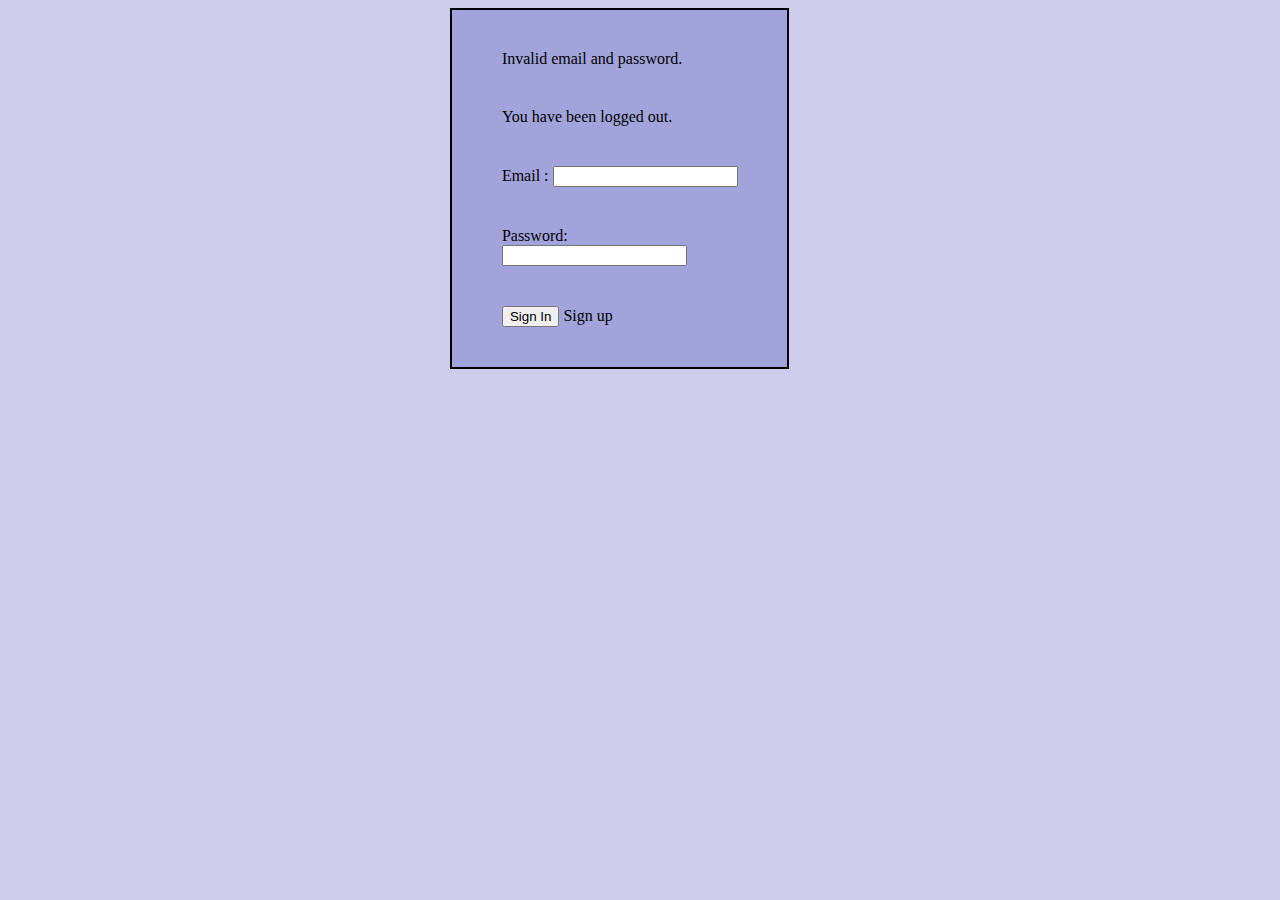
<file: src/main/resources/templates/login.html>
<!DOCTYPE html>
<html xmlns:th="https://www.thymeleaf.org">
<head>
    <meta charset="UTF-8">
    <link rel="stylesheet" type="text/css" href="../static/css/style.css" th:href="@{/css/style.css}"/>
    <meta name="viewport" content="width=device-width, initial-scale=1">
    <title>Spring Security Example </title>
</head>
<body>
<div class="login-menu">
    <div th:if="${param.error}">
        Invalid email and password.
    </div>
    <div th:if="${param.logout}">
        You have been logged out.
    </div>
    <form th:action="@{/login}" method="post">
        <div><label> Email : <input type="text" name="username"/> </label></div>
        <div><label> Password: <input type="password" name="password"/> </label></div>
        <div><input type="submit" value="Sign In"/><a th:href="@{/temps/add-account}"><label> Sign up</label></a></div>
    </form>
</div>
</body>
</html>
</file>
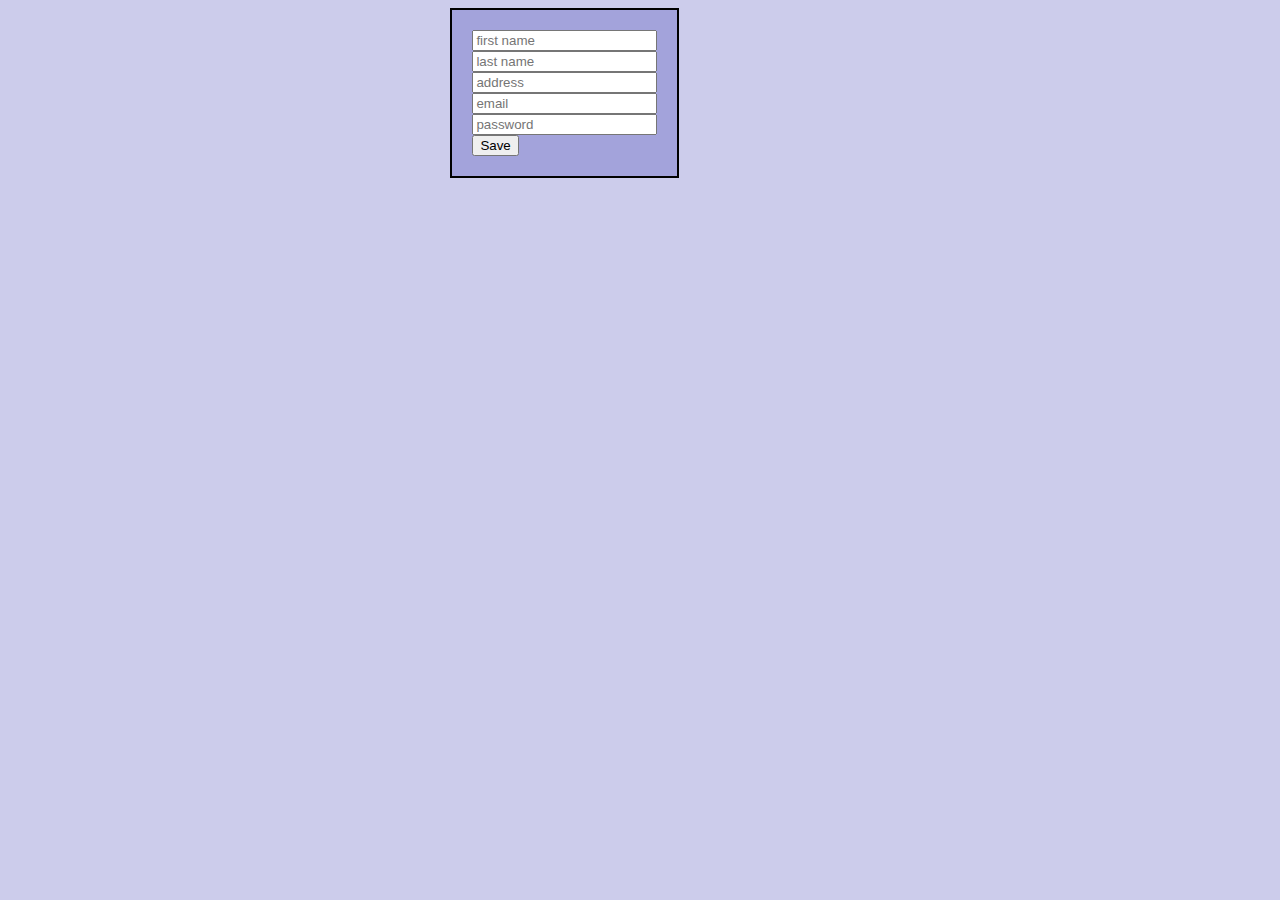
<file: src/main/resources/templates/products/add-account.html>
<!DOCTYPE html>
<html lang="en" xmlns:th="http://www.thymeleaf.org">

<head>
    <meta charset="UTF-8">
    <meta name="viewport" content="width=device-width, initial-scale=1">
    <link rel="stylesheet" type="text/css" href="../../static/css/style.css" th:href="@{/css/style.css}"/>

</head>
<body>
<div class="login-menu">
<form action="#" th:action="@{/temps/add-account}"
      th:object="${customer}" method="post">


        <input type="text" th:field="*{firstName}" placeholder="first name"
               required>
        <br>
        <input type="text" th:field="*{lastName}" placeholder="last name"
           required>
        <br>
        <input type="text" th:field="*{address}" placeholder="address" required>
        <br>
        <input type="email" th:field="*{email}" placeholder="email"
           required>
        <lable th:if="${#fields.hasErrors('email')}" th:errors="*{email}"/>
        <br>
       <input type="password" name="password" placeholder="password" required >
        <br>
        <button type="submit">Save</button>
</form>
</div>
</body>
</html>
</file>
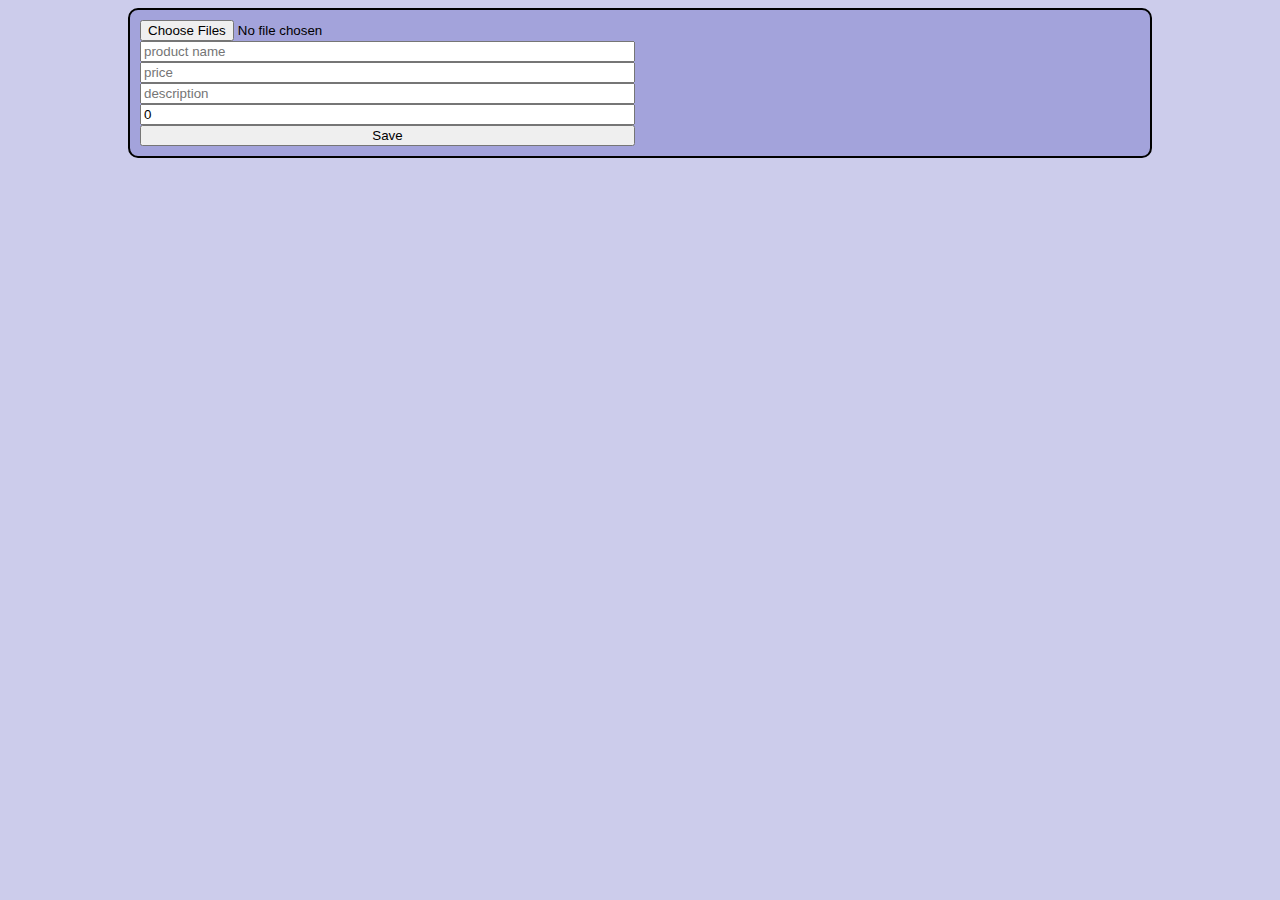
<file: src/main/resources/templates/products/add-form.html>
<!DOCTYPE html>
<html lang="en" xmlns:th="http://www.thymeleaf.org" xmlns:sec="http://www.w3.org/1999/xhtml">

<head>
    <meta charset="UTF-8">
  <meta name="viewport" content="width=device-width, initial-scale=1">
  <link rel="stylesheet" type="text/css" href="../../static/css/style.css" th:href="@{/css/style.css}"/>

  <title>AddForm</title>
</head>
<body>
<form enctype="multipart/form-data" action="#" th:action="@{/temps/add}"
      th:object="${product}" method="post">
    <div class="layout" sec:authorize="hasRole('ROLE_ADMIN')">
        <!-- hidden fields -->
        <!-- hidden fields -->
        <input type="file" name="file" multiple="multiple" required>
        <br>
        <input type="text" th:field="*{productName}" placeholder="product name"
        required>
        <br>
        <input type="number" min="0" step="0.01" th:field="*{price}" placeholder="price"  required>
        <br>
        <input type="text" th:field="*{description}" placeholder="description" required>
        <br>
        <input type="number" min="0" th:field="*{quantity}" placeholder="quantity" value="0">
        <br>
        <button type="submit" value="Upload">Save</button>
    </div>
</form>
</body>
</html>
</file>
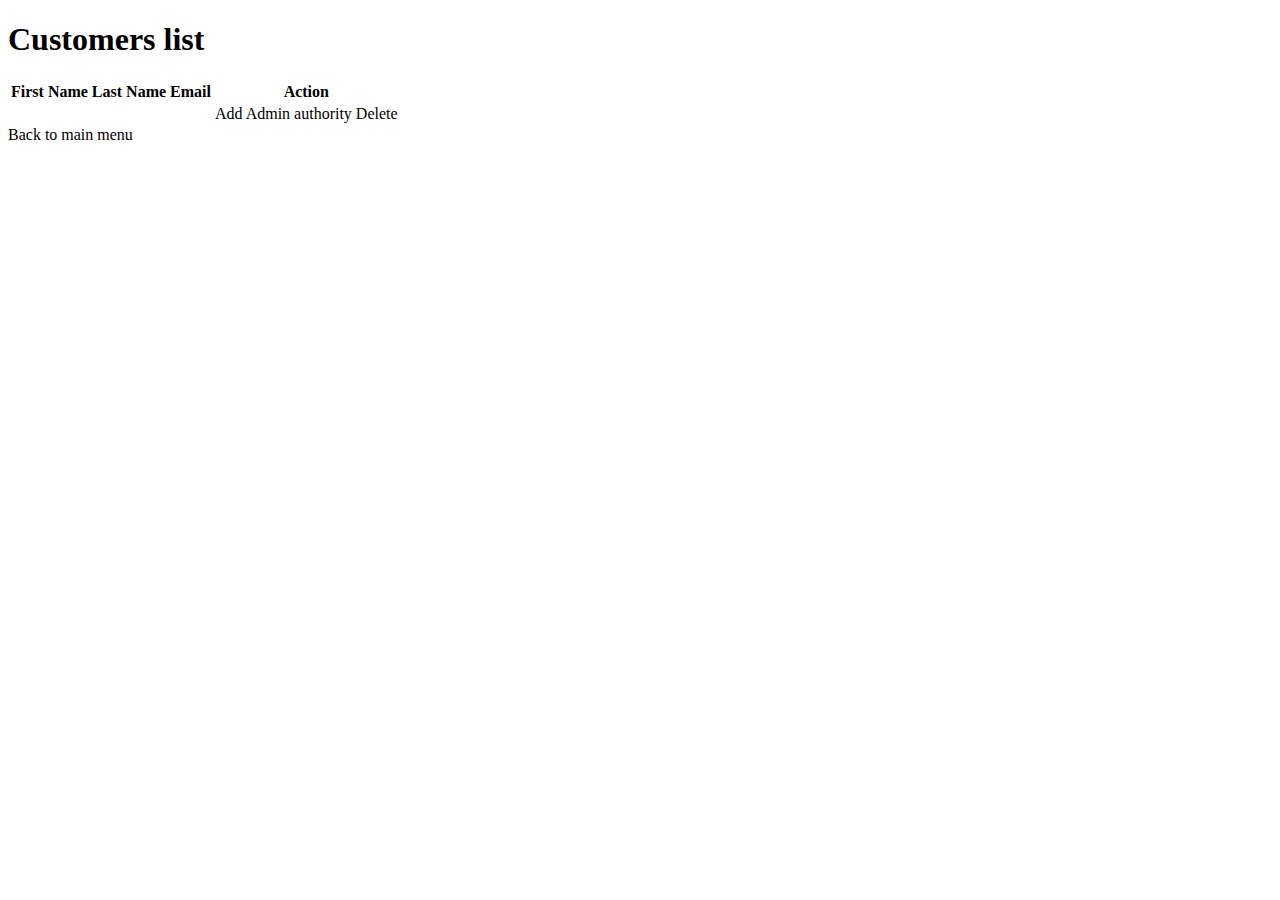
<file: src/main/resources/templates/products/list-customers.html>
<!DOCTYPE html>
<html lang="en" xmlns:th="http://www.thymeleaf.org" xmlns:sec="http://www.w3.org/1999/xhtml">

<head>
    <meta charset="UTF-8">
    <link href="https://cdn.jsdelivr.net/npm/bootstrap@5.2.2/dist/css/bootstrap.min.css" rel="stylesheet" integrity="sha384-Zenh87qX5JnK2Jl0vWa8Ck2rdkQ2Bzep5IDxbcnCeuOxjzrPF/et3URy9Bv1WTRi" crossorigin="anonymous">
    <title>Title</title>
</head>
<body>
    <h1>Customers list</h1>
    <!--<div class="list">
        <div  th:each="tempCustomer : ${customers}">
            <div class="layout">
                    <p th:text="${tempCustomer.firstName}"/>
                    <p th:text="${tempCustomer.lastName}"/>
                    <p th:text="${tempCustomer.email}"/>
            </div>
        </div>
    </div>-->
    <table class="table table-bordered table-striped">
        <thead class="table-dark">
        <tr>
            <th>First Name</th>
            <th>Last Name</th>
            <th>Email</th>
            <th>Action</th>
        </tr>
        </thead>

        <tbody>
        <tr th:each="tempAccount : ${accounts}">

            <td th:text="${tempAccount.firstName}" />
            <td th:text="${tempAccount.lastName}" />
            <td th:text="${tempAccount.email}" />
            <!-- Add update button Link -->
            <td>

                <a th:href="@{/temps/add-authority(accountId=${tempAccount.id})}"
                   class="btn btn-info btn-sm">
                    Add Admin authority
                </a>
                <a th:href="@{/temps/list}"
                   class="btn btn-danger btn-sm"
                   onclick="if (!(confirm('Are you sure you want to delete this account?'))) return false">
                    Delete
                </a>
            </td>


        </tr>
        </tbody>
    </table>
    <a th:href="@{/temps/list}">Back to main menu</a>

</body>
</html>
</file>
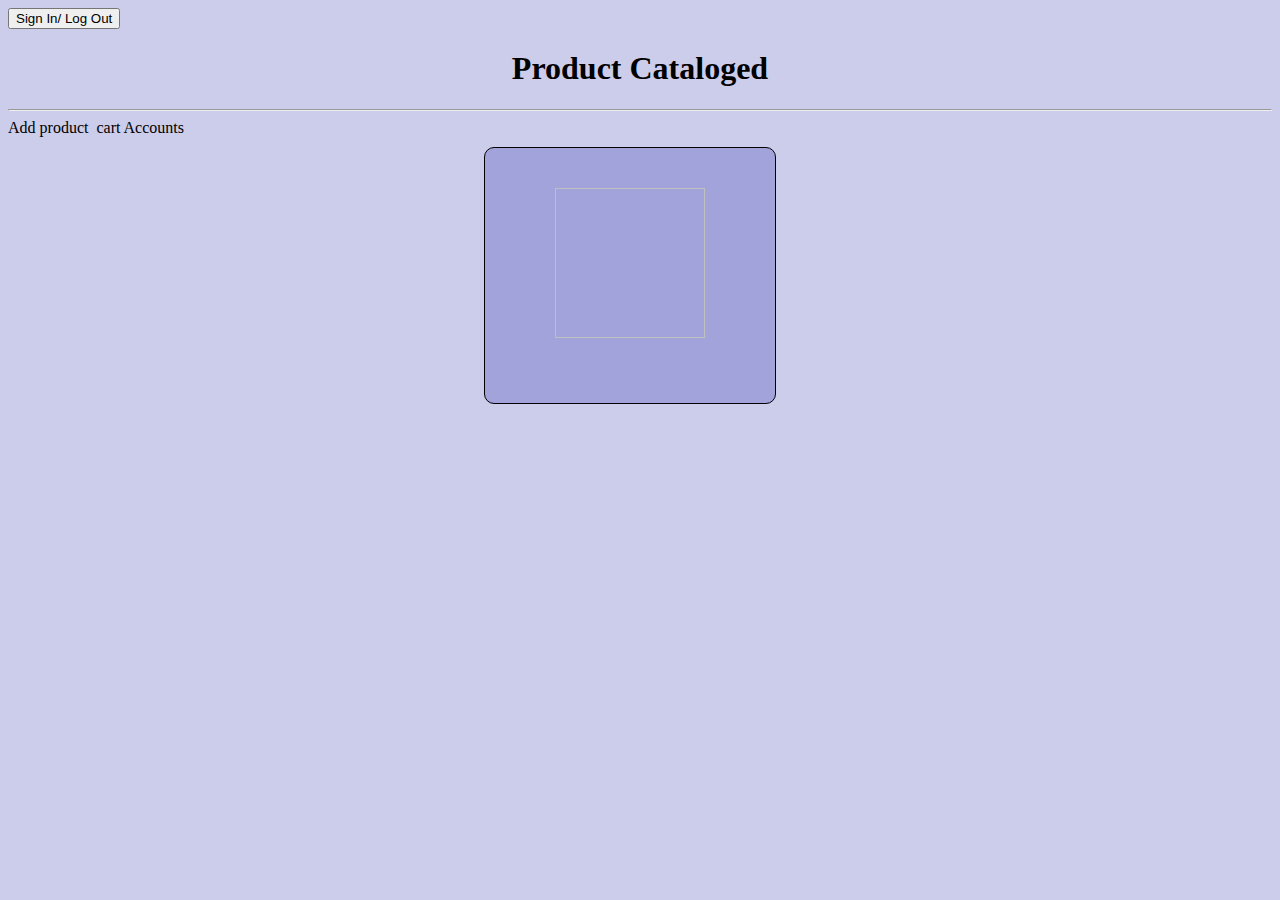
<file: src/main/resources/templates/products/list-products.html>
<!DOCTYPE html>
<html lang="en" xmlns:th="http://www.thymeleaf.org" xmlns:sec="http://www.w3.org/1999/xhtml">
<head>
    <meta charset="UTF-8">
    <link rel="stylesheet" type="text/css" href="../../static/css/style.css" th:href="@{/css/style.css}"/>
    <meta name="viewport" content="width=device-width, initial-scale=1">
    <title>Welcome</title>
</head>
<form th:action="@{/logout}" method="post">
    <input type="submit" value="Sign In/ Log Out"/>
</form>
<body>

    <h1>Product Cataloged</h1>
    <hr>
    <a sec:authorize="hasRole('ROLE_ADMIN')"  th:href="@{/temps/add-product}">Add product</a>	&nbsp;<a sec:authorize="hasRole('ROLE_CUSTOMER')" th:href="@{/temps/shopping-list}">cart</a>
    <a sec:authorize="hasRole('ROLE_ADMIN')"  th:href="@{/temps/accounts}">Accounts</a>
    <div class="main_menu">
        <div class="product" th:each="tempProduct : ${products}">
            <div>
                <img th:src="@{${tempProduct.pictureLocation}}"/>
                <a th:href="@{/temps/cart(id=${tempProduct.id})}">
                <p th:utext="${tempProduct.descrName}"/>
                </a>
            </div>
        </div>
    </div>
</body>
</html>
</file>
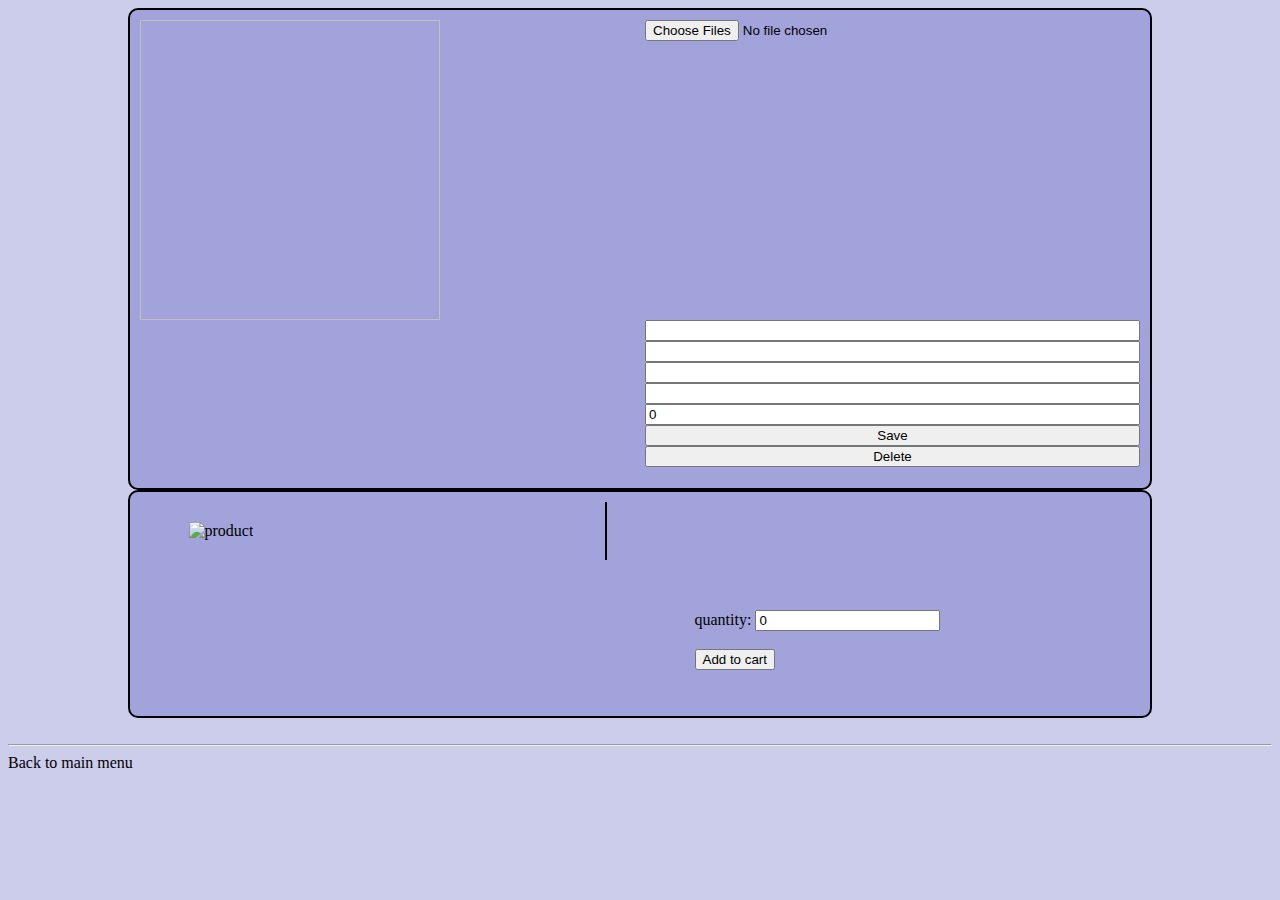
<file: src/main/resources/templates/products/product.html>
<!DOCTYPE html>
<html lang="en" xmlns:th="http://www.thymeleaf.org" xmlns:sec="http://www.thymeleaf.org/extras/spring-security">
<head>
    <meta charset="UTF-8">
  <link rel="stylesheet" type="text/css" href="../../static/css/style.css" th:href="@{/css/style.css}"/>
  <meta name="viewport" content="width=device-width, initial-scale=1">
    <title>cart</title>
</head>
<body>
  <form enctype="multipart/form-data" action="#" th:action="@{/temps/update}"
        th:object="${product}" method="post">
    <div class="layout" sec:authorize="hasRole('ROLE_ADMIN')">
    <img class="show-case" th:src="@{${product.pictureLocation}}">
      <!-- hidden fields -->
    <input type="hidden" th:field="*{id}">
    <input type="hidden" th:field="*{pictureLocation}">
      <!-- hidden fields -->
    <input type="file" name="file" multiple="multiple">
    <br>
    <input type="text" th:field="*{productName}">
    <br>
    <input type="number" min="0" step="0.01" th:field="*{price}">
    <br>
    <input type="text" th:field="*{description}">
    <br>
    <input type="number" min="0" th:field="*{quantity}">
    <br>
      <input type="number" min="0" th:max="*{quantity}" name="quant" value="0" required/>
      <br>
    <button type="submit" name="action" value="update">Save</button>
      <p></p>
     <button type="submit" name="action" value="delete">Delete</button>
    </div>
  </form>

  <form action="#" th:action="@{/temps/add-to-cart}"
        th:object="${product}" method="post">
    <div class="layout">
      <div class="line">
        <img class="show-case" th:src="@{*{pictureLocation}}" alt="product">
      </div>
      <div>
        <p class="tu" th:text="*{productName} + ' ' + *{description}"/>
        <p class="tu" th:text=" 'price: ' + *{price}"/>
        <!-- hidden fields -->
        <input type="hidden" th:field="*{id}">
        <input type="hidden" th:field="*{pictureLocation}">
        <br>
        <input type="hidden" th:field="*{productName}">
        <br>
        <input type="hidden" th:field="*{price}">
        <br>
        <input type="hidden" th:field="*{description}">
        <br>
        <input type="hidden" th:field="*{quantity}">
        <!-- hidden fields -->
        <label>quantity:
          <input type="number" min="0.0" th:max="*{quantity}" name="quant" value="0" required/>
        </label>
        <br>
        <br>
        <button type="submit">Add to cart</button>
      </div>
    </div>
  </form>
      <br>
      <hr>
      <a th:href="@{/temps/list}">Back to main menu</a>
</body>
</html>
</file>
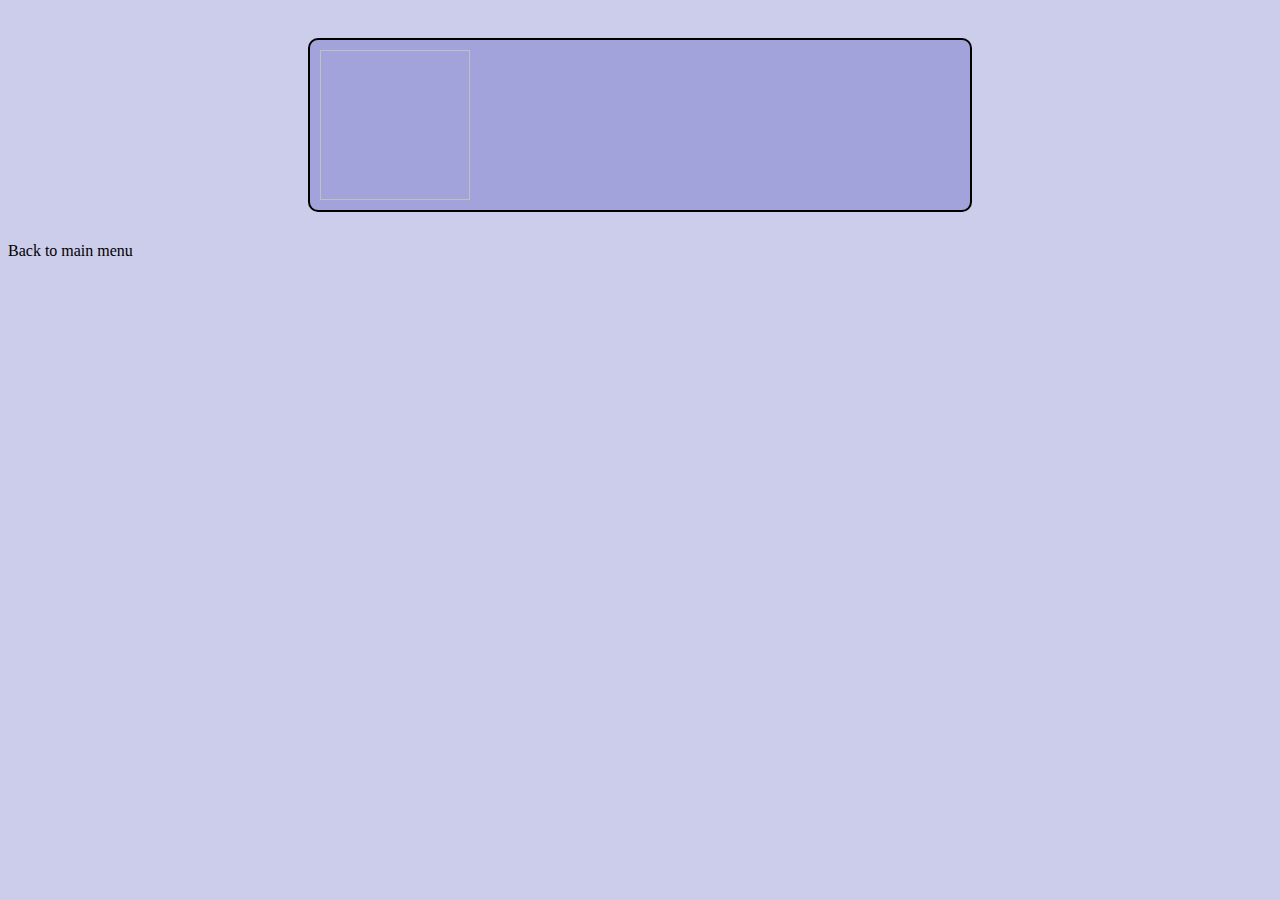
<file: src/main/resources/templates/products/shopping-list.html>
<!DOCTYPE html>
<html lang="en" xmlns:th="http://www.thymeleaf.org" xmlns:sec="http://www.w3.org/1999/xhtml">
<head>
    <meta charset="UTF-8">
    <link rel="stylesheet" type="text/css" href="../../static/css/style.css" th:href="@{/css/style.css}"/>
    <meta name="viewport" content="width=device-width, initial-scale=1">
    <title>Welcome</title>
</head>
<body>
<div class="list">
  <div  th:each="tempOrderList : ${ordersList}">
      <div class="layout">
      <img th:src="@{${tempOrderList.getProduct.pictureLocation}}">
          <div>
      <a th:utext="${tempOrderList.getProduct.descrName}"/>
      <p th:text="'quantity:  '+${tempOrderList.quantity}"/>
      <p th:text="'total:  '+${tempOrderList.getSum} +' dh'"/>
      </div>
  </div>
  </div>
</div>
<a th:href="@{/temps/list}">Back to main menu</a>
</body>
</html>
</file>
